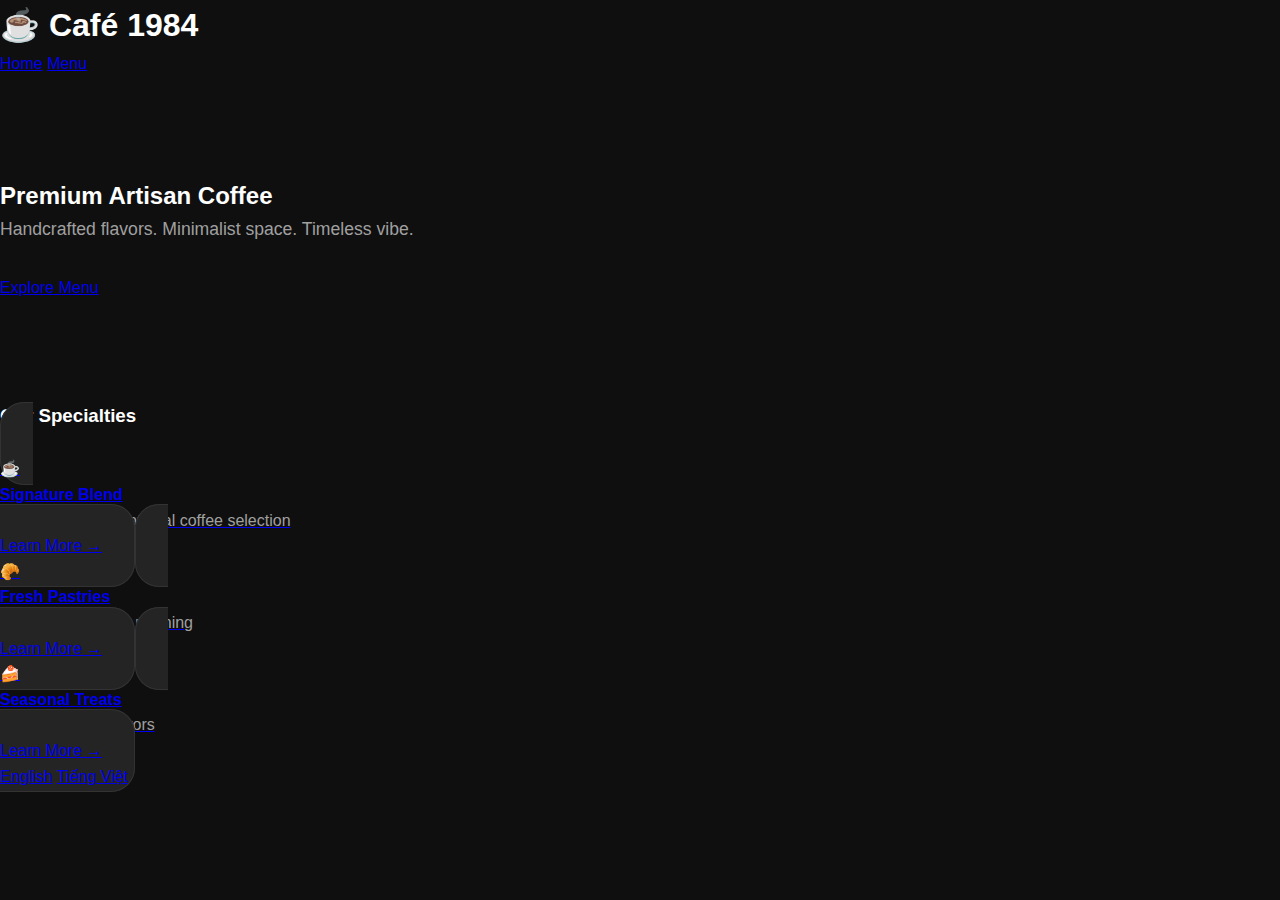
<file: index.html>
<!DOCTYPE html>
<html lang="en">
<head>
    <meta charset="UTF-8">
    <meta name="viewport" content="width=device-width, initial-scale=1.0">
    <title>Café 1984 - Premium Coffee Experience</title>
    <link href="https://fonts.googleapis.com/css2?family=Plus+Jakarta+Sans:wght@400;500;600;700&display=swap" rel="stylesheet">
    <link rel="stylesheet" href="style.css">
</head>
<body>

<nav>
    <div class="nav-container">
        <h1>☕ Café 1984</h1>
        <div class="nav-links">
            <a href="index.html">Home</a>
            <a href="#specialties">Menu</a>
        </div>
    </div>
</nav>

<section class="hero">
    <div class="hero-content">
        <h2>Premium Artisan Coffee</h2>
        <p>Handcrafted flavors. Minimalist space. Timeless vibe.</p>
        <a href="#specialties" class="cta-btn">Explore Menu</a>
    </div>
</section>

<section class="specialties" id="specialties">
    <div class="specialties-container">
        <h3>Our Specialties</h3>

        <div class="products-grid">

            <a href="coffee-detail.html" class="product-card">
                <div class="product-emoji">☕</div>
                <h4>Signature Blend</h4>
                <p>Discover our exceptional coffee selection</p>
                <span class="product-link">Learn More →</span>
            </a>

            <a href="pastry-detail.html" class="product-card">
                <div class="product-emoji">🥐</div>
                <h4>Fresh Pastries</h4>
                <p>Hand-baked every morning</p>
                <span class="product-link">Learn More →</span>
            </a>

            <a href="treats-detail.html" class="product-card">
                <div class="product-emoji">🍰</div>
                <h4>Seasonal Treats</h4>
                <p>Limited edition flavors</p>
                <span class="product-link">Learn More →</span>
            </a>

        </div>
    </div>
</section>

<div class="language-switcher">
    <a href="index.html">English</a>
    <a href="index-vi.html">Tiếng Việt</a>
</div>

</body>
</html>
</file>
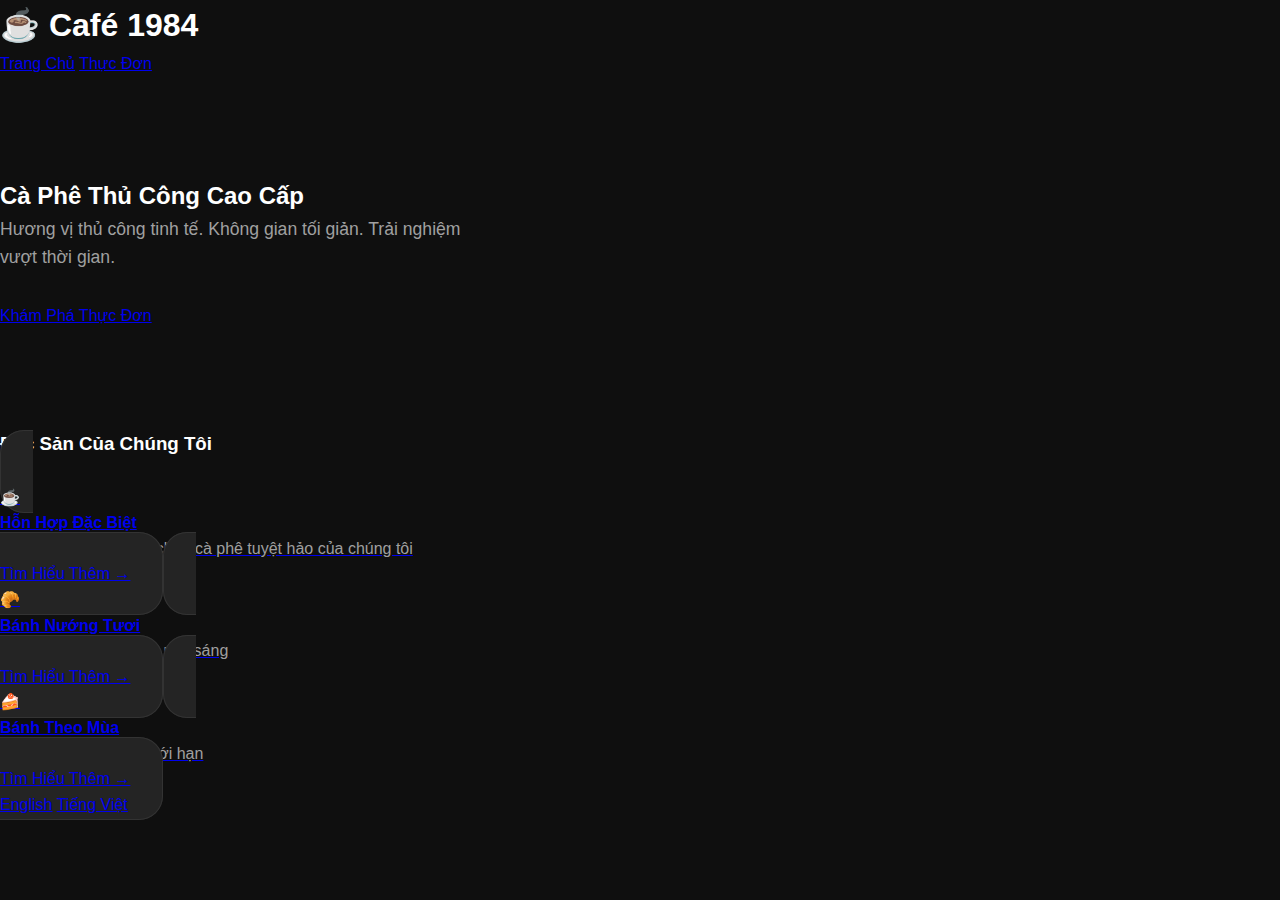
<file: index-vi.html>
<!DOCTYPE html>
<html lang="vi">
<head>
    <meta charset="UTF-8">
    <meta name="viewport" content="width=device-width, initial-scale=1.0">
    <title>Café 1984 - Trải Nghiệm Cà Phê Cao Cấp</title>
    <link href="https://fonts.googleapis.com/css2?family=Plus+Jakarta+Sans:wght@400;500;600;700&display=swap" rel="stylesheet">
    <link rel="stylesheet" href="style.css">
</head>
<body>

<nav>
    <div class="nav-container">
        <h1>☕ Café 1984</h1>
        <div class="nav-links">
            <a href="index-vi.html">Trang Chủ</a>
            <a href="#specialties">Thực Đơn</a>
        </div>
    </div>
</nav>

<section class="hero">
    <div class="hero-content">
        <h2>Cà Phê Thủ Công Cao Cấp</h2>
        <p>Hương vị thủ công tinh tế. Không gian tối giản. Trải nghiệm vượt thời gian.</p>
        <a href="#specialties" class="cta-btn">Khám Phá Thực Đơn</a>
    </div>
</section>

<section class="specialties" id="specialties">
    <div class="specialties-container">
        <h3>Đặc Sản Của Chúng Tôi</h3>

        <div class="products-grid">

            <a href="coffee-detail.html" class="product-card">
                <div class="product-emoji">☕</div>
                <h4>Hỗn Hợp Đặc Biệt</h4>
                <p>Khám phá những lựa chọn cà phê tuyệt hảo của chúng tôi</p>
                <span class="product-link">Tìm Hiểu Thêm →</span>
            </a>

            <a href="pastry-detail.html" class="product-card">
                <div class="product-emoji">🥐</div>
                <h4>Bánh Nướng Tươi</h4>
                <p>Được nướng thủ công mỗi sáng</p>
                <span class="product-link">Tìm Hiểu Thêm →</span>
            </a>

            <a href="treats-detail.html" class="product-card">
                <div class="product-emoji">🍰</div>
                <h4>Bánh Theo Mùa</h4>
                <p>Hương vị phiên bản giới hạn</p>
                <span class="product-link">Tìm Hiểu Thêm →</span>
            </a>

        </div>
    </div>
</section>

<div class="language-switcher">
    <a href="index.html">English</a>
    <a href="index-vi.html">Tiếng Việt</a>
</div>

</body>
</html>
</file>
<file: style.css>
/* RESET */
* {
  margin: 0;
  padding: 0;
  box-sizing: border-box;
}

/* COLOR SYSTEM */
:root {
  --primary-dark: #0f0f0f;
  --secondary: #a0a0a0;
  --accent: #d4af37;
  --light-bg: #1a1a1a;
  --white: #ffffff;
  --card-bg: #242424;
  --border-color: #333333;
  --border-radius: 24px;
}

/* GLOBAL */
body {
  font-family: -apple-system, BlinkMacSystemFont, "Segoe UI", sans-serif;
  background-color: var(--primary-dark);
  color: var(--white);
  line-height: 1.6;
}

/* NAVBAR */
.navbar {
  background-color: var(--primary-dark) !important;
  border-bottom: 1px solid var(--border-color);
  padding: 1.25rem 0;
}

.navbar-brand {
  font-size: 1.25rem;
  font-weight: 600;
  color: var(--white) !important;
  letter-spacing: 0.5px;
}

.nav-link {
  color: var(--secondary) !important;
  margin: 0 0.75rem;
  transition: color 0.3s ease;
  font-size: 0.95rem;
}

.nav-link:hover {
  color: var(--accent) !important;
}

/* MOBILE NAV BACKGROUND FIX */
.navbar-collapse {
  background-color: var(--primary-dark) !important;
  padding: 1rem;
}

/* HERO SECTION */
.hero {
  background: var(--primary-dark);
  color: var(--white);
  padding: 100px 0;
  text-align: left;
}

.hero h1 {
  font-size: 3.5rem;
  margin-bottom: 1.5rem;
  font-weight: 700;
  letter-spacing: -1px;
  line-height: 1.2;
}

.hero p {
  font-size: 1.1rem;
  margin-bottom: 2rem;
  color: var(--secondary);
  max-width: 500px;
}

/* BUTTON FIX: Add spacing below text */
.hero .btn-primary-custom {
  margin-top: 1.75rem; /* <--- FIXED SPACING HERE */
}

.btn-primary-custom {
  background-color: var(--accent);
  color: var(--primary-dark);
  border: none;
  padding: 12px 28px;
  font-weight: 600;
  border-radius: var(--border-radius);
  transition: all 0.3s ease;
  font-size: 0.95rem;
}

.btn-primary-custom:hover {
  background-color: #e5c158;
  transform: translateY(-2px);
}

/* ABOUT SECTION */
.about {
  padding: 80px 0;
  background-color: var(--light-bg);
}

.about h2 {
  font-size: 2.5rem;
  margin-bottom: 2rem;
  color: var(--white);
  font-weight: 700;
}

.about-text {
  font-size: 1rem;
  color: var(--secondary);
  line-height: 1.8;
}

.about img {
  border-radius: var(--border-radius);
  object-fit: cover;
}

/* PRODUCTS SECTION */
.products {
  padding: 80px 0;
  background-color: var(--primary-dark);
}

.products h2 {
  font-size: 2.5rem;
  margin-bottom: 3rem;
  color: var(--white);
  font-weight: 700;
}

.product-card {
  padding: 2rem;
  border-radius: var(--border-radius);
  background-color: var(--card-bg);
  border: 1px solid var(--border-color);
  transition: all 0.3s ease;
}

.product-card:hover {
  transform: translateY(-6px);
  box-shadow: 0 12px 32px rgba(212, 175, 55, 0.15);
  border-color: var(--accent);
}

.product-icon {
  font-size: 2.5rem;
  margin-bottom: 1rem;
}

.product-card h3 {
  color: var(--white);
  margin-bottom: 0.75rem;
  font-weight: 600;
}

.product-card p {
  color: var(--secondary);
}

/* FEATURES */
.features {
  padding: 80px 0;
  background-color: var(--light-bg);
}

.features h2 {
  font-size: 2.5rem;
  margin-bottom: 3rem;
}

.feature-item {
  display: flex;
  align-items: flex-start;
  margin-bottom: 2.5rem;
}

.feature-icon {
  font-size: 1.5rem;
  color: var(--accent);
  margin-right: 1.5rem;
  min-width: 30px;
}

.feature-item h3 {
  color: var(--white);
  margin-bottom: 0.5rem;
}

.feature-item p {
  color: var(--secondary);
}

/* MENU */
.menu {
  padding: 80px 0;
  background-color: var(--primary-dark);
}

.menu h2 {
  font-size: 2.5rem;
  margin-bottom: 3rem;
}

.menu-item {
  margin-bottom: 2rem;
  padding-bottom: 1.5rem;
  border-bottom: 1px solid var(--border-color);
}

.menu-item h4 {
  color: var(--white);
  font-weight: 600;
  display: flex;
  justify-content: space-between;
}

.menu-price {
  color: var(--accent);
  font-weight: 600;
}

.menu-description {
  color: var(--secondary);
  font-size: 0.9rem;
}

/* CONTACT */
.contact {
  padding: 80px 0;
  background-color: var(--light-bg);
}

.contact h2 {
  font-size: 2.5rem;
  margin-bottom: 2rem;
}

.contact-form {
  max-width: 500px;
}

.form-control {
  border: 1px solid var(--border-color);
  border-radius: var(--border-radius);
  padding: 12px 16px;
  margin-bottom: 1rem;
  background-color: var(--card-bg);
  color: var(--white);
}

.form-control:focus {
  border-color: var(--accent);
}

.form-control::placeholder {
  color: var(--secondary);
}

/* FOOTER */
footer {
  background-color: #0a0a0a;
  color: var(--white);
  padding: 3rem 0 1.5rem;
}

footer h3 {
  margin-bottom: 1.5rem;
  font-weight: 600;
}

.footer-links {
  display: flex;
  gap: 2rem;
  flex-wrap: wrap;
  margin-bottom: 2rem;
}

.footer-links a {
  color: rgba(255, 255, 255, 0.7);
  text-decoration: none;
}

.footer-links a:hover {
  color: var(--accent);
}

.social-icons {
  display: flex;
  gap: 1rem;
  margin: 2rem 0;
}

.social-icons a {
  width: 40px;
  height: 40px;
  border-radius: 12px;
  background-color: rgba(255, 255, 255, 0.1);
  color: var(--white);
  display: flex;
  justify-content: center;
  align-items: center;
}

.social-icons a:hover {
  background-color: var(--accent);
  color: var(--primary-dark);
}

.divider {
  height: 1px;
  background-color: rgba(255, 255, 255, 0.1);
  margin: 2rem 0;
}

/* RESPONSIVE */
@media (max-width: 768px) {

  .hero {
    text-align: center;
    padding: 70px 0;
  }

  .hero h1 {
    font-size: 2.3rem;
  }

  .hero p {
    margin: 0 auto;
  }

  .hero .col-lg-6:last-child {
    margin-top: 2rem;
  }

  .about h2, .products h2, .features h2, .menu h2, .contact h2 {
    text-align: center;
    font-size: 1.9rem;
  }

  .product-card {
    margin-bottom: 1.5rem;
  }

  .feature-item {
    margin-bottom: 1.5rem;
  }

  .menu-item h4 {
    flex-direction: column;
    align-items: flex-start;
  }

  .menu-price {
    margin-top: 0.4rem;
  }

  .footer-links {
    flex-direction: column;
    text-align: center;
    gap: 0.7rem;
  }

  .social-icons {
    justify-content: center;
  }
}
</file>
